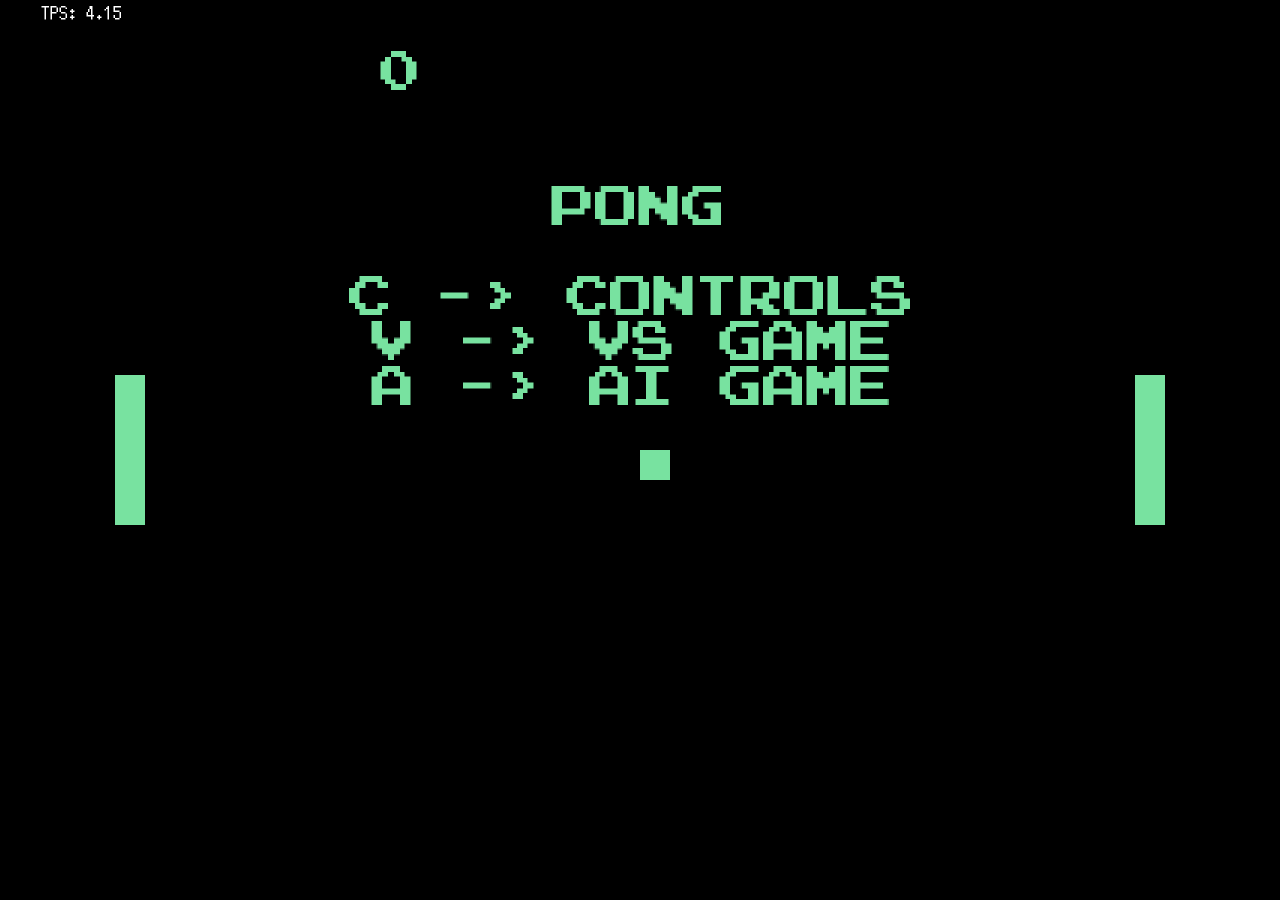
<file: content/pong/index.html>
<html>
	<head>
        <meta charset="utf-8"/>
        <link rel="stylesheet" href="style.css">
        <body>
            <script src="wasm_exec.js"></script>
            <script src="pako_inflate.min.js"></script>
            <script>
                window.addEventListener("DOMContentLoaded", async () => {
                    const go = new Go();
                    const url = "main.wasm.gz";
                    const pako = window.pako;
                    let wasm = pako.ungzip(await (await fetch(url)).arrayBuffer());
                    // A fetched response might be decompressed twice on Firefox.
                    // See https://bugzilla.mozilla.org/show_bug.cgi?id=610679
                    if (wasm[0] === 0x1f && wasm[1] === 0x8b) {
                        wasm = pako.ungzip(wasm);
                    }
                    const result = await WebAssembly.instantiate(wasm, go.importObject)
                        .catch((err) => {
                            console.error(err);
                        });
                    document.getElementById("loading").remove();
                    go.run(result.instance);
                });
            </script>
            <p id="loading">Loading...</p>
        </body>
    </head>
</html>
</file>
<file: content/pong/style.css>
body {
    background-color: rgb(0, 0, 0);
    height: 100%;
    margin: 0px;
    padding: 0px;
}

#loading {
    padding: 20px;
    font-family: Fira Code,Monaco,Consolas,Ubuntu Mono,monospace;
    color: rgb(255, 255, 255)
}
</file>
